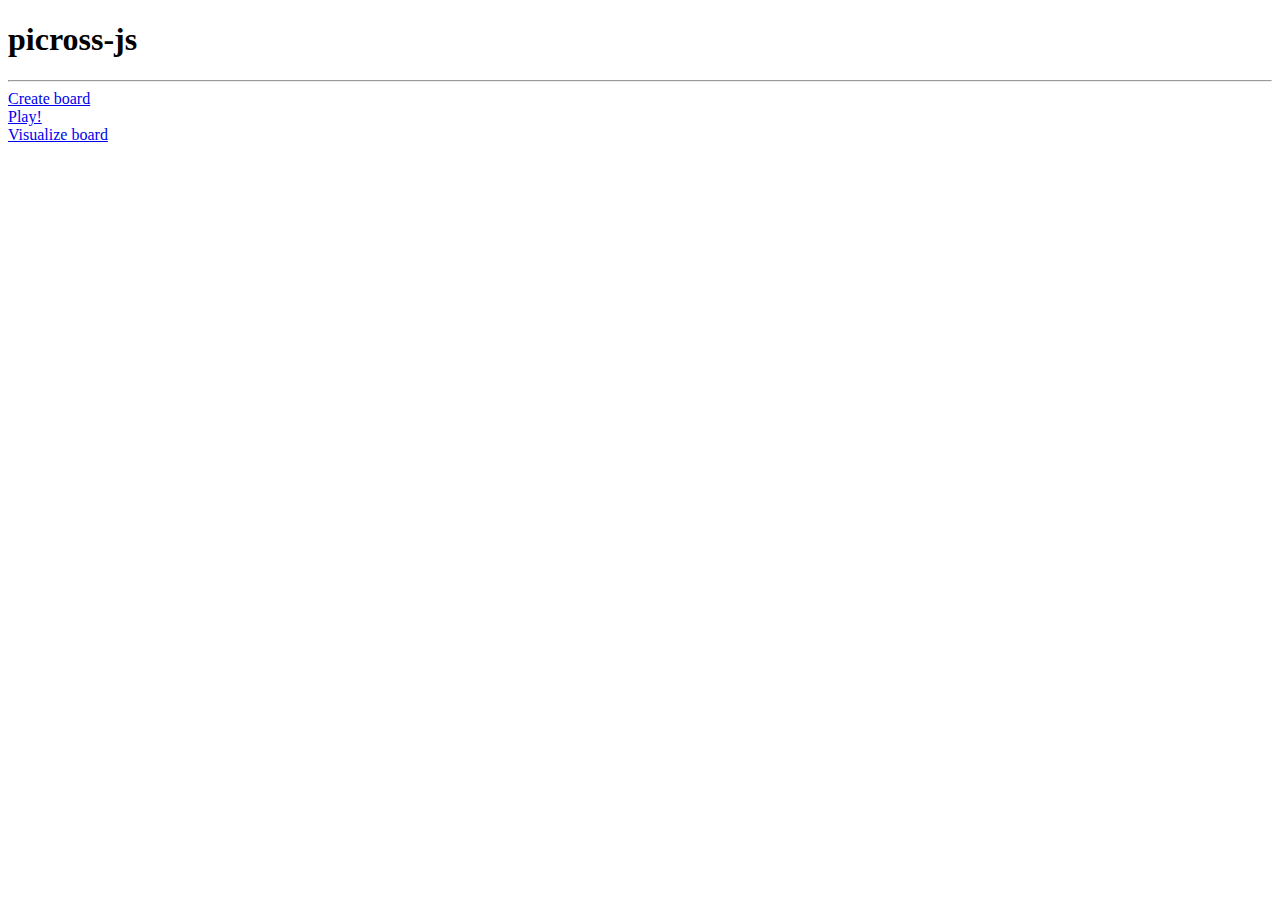
<file: index.html>
<!DOCTYPE html>
<html lang="en">

<head>
    <meta charset="UTF-8">
    <meta name="viewport" content="width=device-width, initial-scale=1.0">
    <title>Document</title>
    <script src="https://code.jquery.com/jquery-3.5.1.js"
        integrity="sha256-QWo7LDvxbWT2tbbQ97B53yJnYU3WhH/C8ycbRAkjPDc=" crossorigin="anonymous"></script>
</head>

<body>
    <h1>picross-js</h1>
    <hr>
    <a href="create.html">Create board</a><br>
    <a href="play.html">Play!</a><br>
    <a href="board_visualizer.html">Visualize board</a><br>
</body>

</html>
</file>
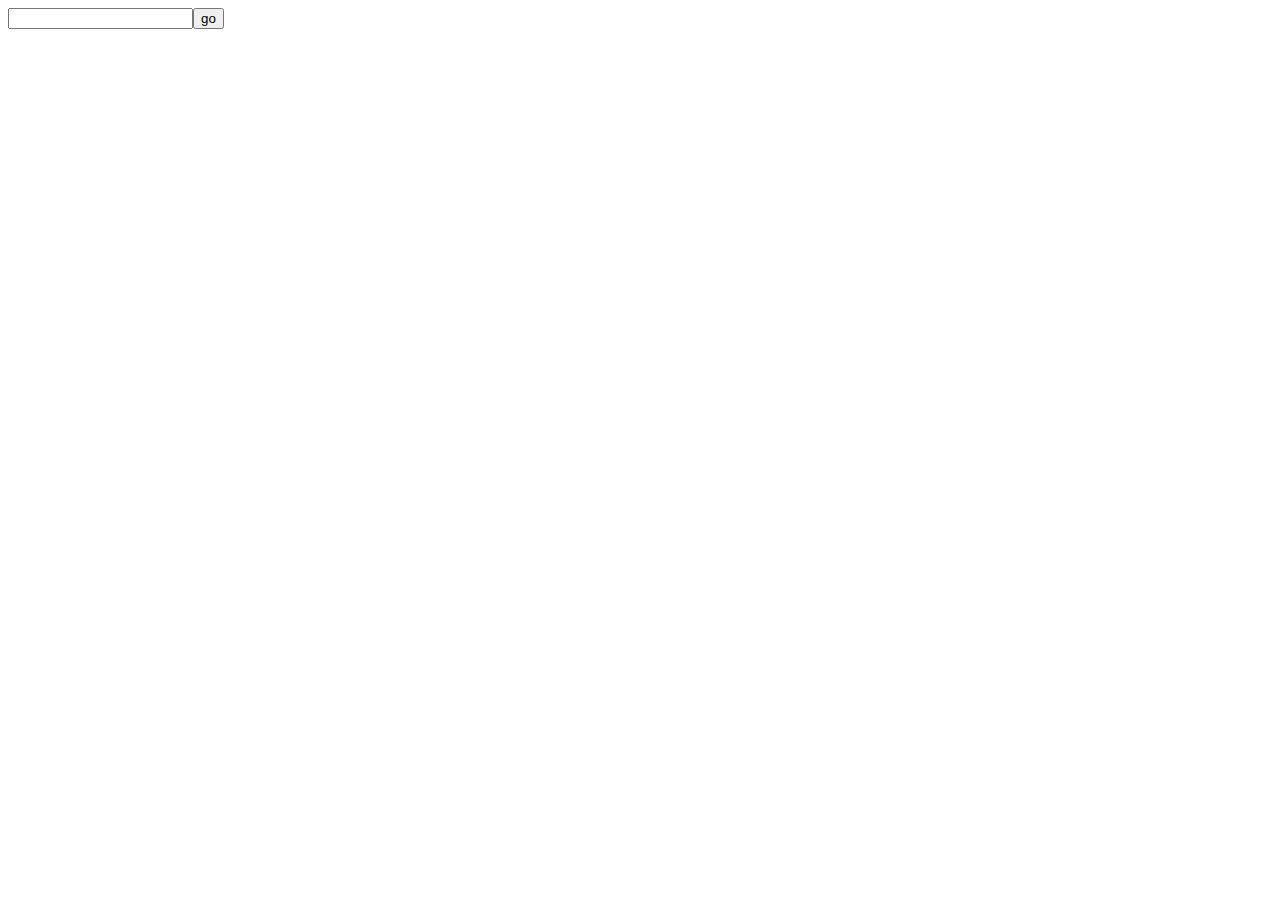
<file: board_visualizer.html>
<!DOCTYPE html>
<head>
    <title>Create picross</title>
    <link rel="stylesheet" href="css/style.css">
</head>

<body>
    <input id="seed"><button onclick="crearTablaJ();">go</button>
    <br>
    <table id="tabla">
    </table>
    <code id="code"></code>
    <script type="text/javascript" src="js/picross.js"></script>
</body>
</file>
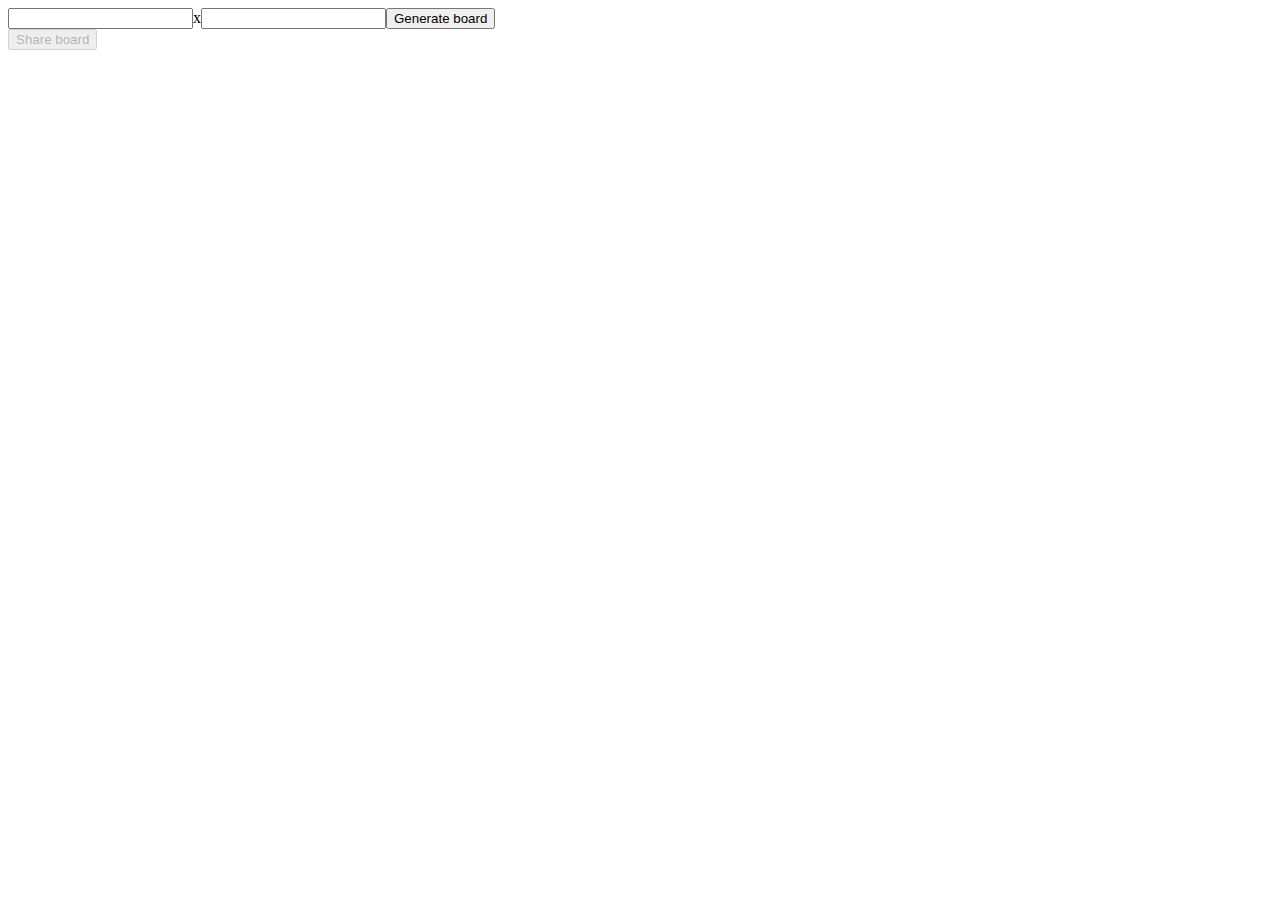
<file: create.html>
<!DOCTYPE html>
<head>
    <title>Create picross</title>
    <link rel="stylesheet" href="css/style.css">
</head>

<body>
    <input id="largo">x<input id="alto"><button onclick="crearTabla(); document.getElementById('share').disabled = false;">Generate board</button>
    <br>
    <table id="tabla">
    </table>
    <button id="share" onclick="generate();showCode();" disabled>Share board</button>
    <code id="code"></code>
    <script type="text/javascript" src="js/picross.js"></script>
</body>
</file>
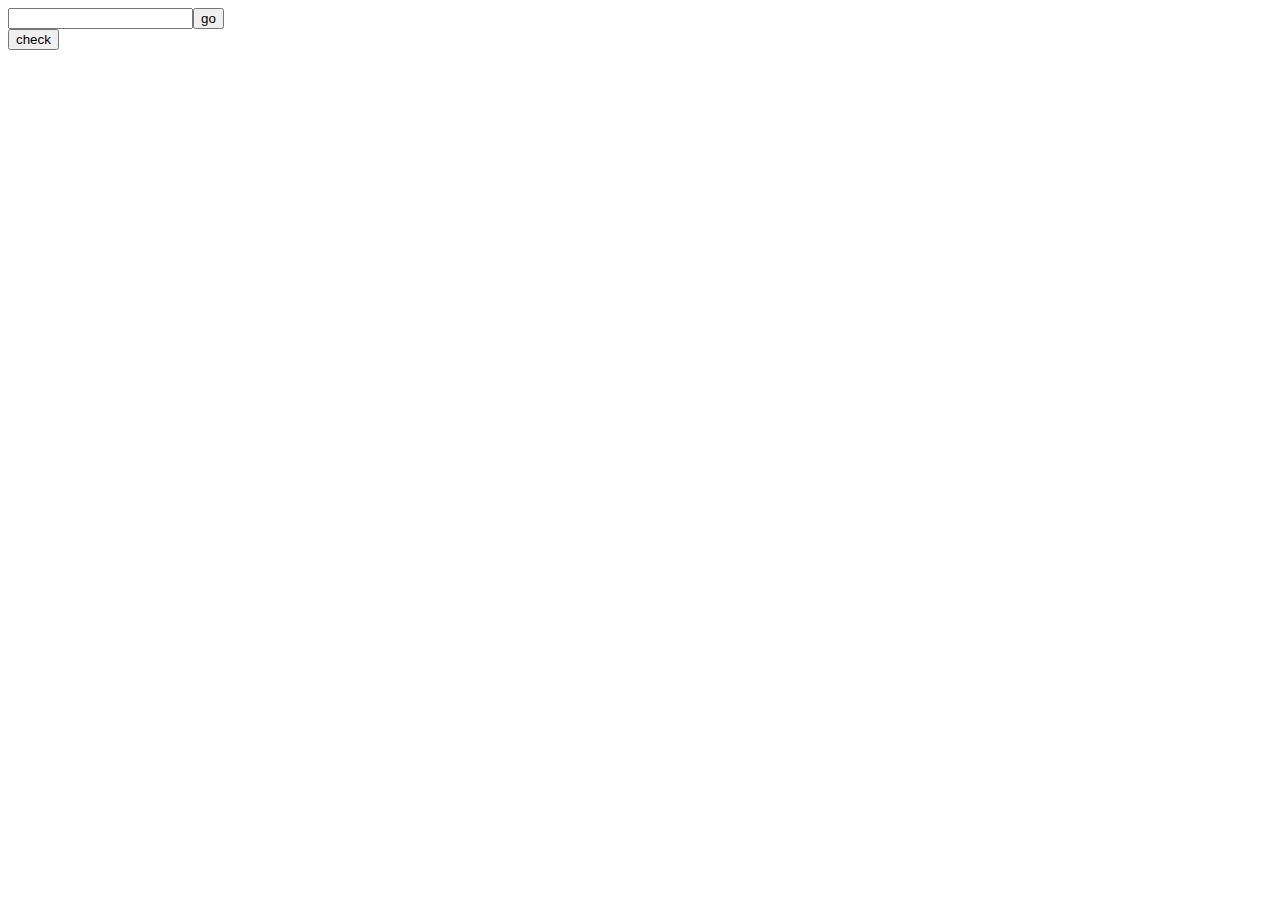
<file: play.html>
<!DOCTYPE html>
<head>
    <title>Create picross</title>
    <link rel="stylesheet" href="css/style.css">
    <script src="https://code.jquery.com/jquery-3.5.1.js"
        integrity="sha256-QWo7LDvxbWT2tbbQ97B53yJnYU3WhH/C8ycbRAkjPDc=" crossorigin="anonymous"></script>
</head>

<body>
    <input id="seed"><button onclick="crearTablaP();">go</button>
    <br>
    <table id="tabla">
    </table>
    <button onclick="check()">check</button><br>
    <code id="code"></code>
    <input style="display: none" id="largo"></input>
    <input style="display: none" id="alto"></input>
    <script type="text/javascript" src="js/picross.js"></script>
</body>
</file>
<file: css/style.css>
.picrossCel{
    margin: 0;
    padding: 0;
    height: 30px;
    width: 30px;
    vertical-align:top;
}

table{
    margin: 0;
    padding: 0;
    border-spacing: 0;
}

td{
    height: 30;
    width: 30;
    vertical-align: bottom;
    text-align: center;
}
/*
.verticalTableHeader {
    text-align:center;
    white-space:nowrap;
    transform-origin:50% 50%;
    -webkit-transform: rotate(90deg);
    -moz-transform: rotate(90deg);
    -ms-transform: rotate(90deg);
    -o-transform: rotate(90deg);
    transform: rotate(90deg);
    
}
.verticalTableHeader:before {
    content:'';
    padding-top:110%;
    display:inline-block;
    vertical-align:middle;
}*/

.horizontalTableHeader {
    text-align:right;
    
}

div {
    text-align: center;
  }
</file>
